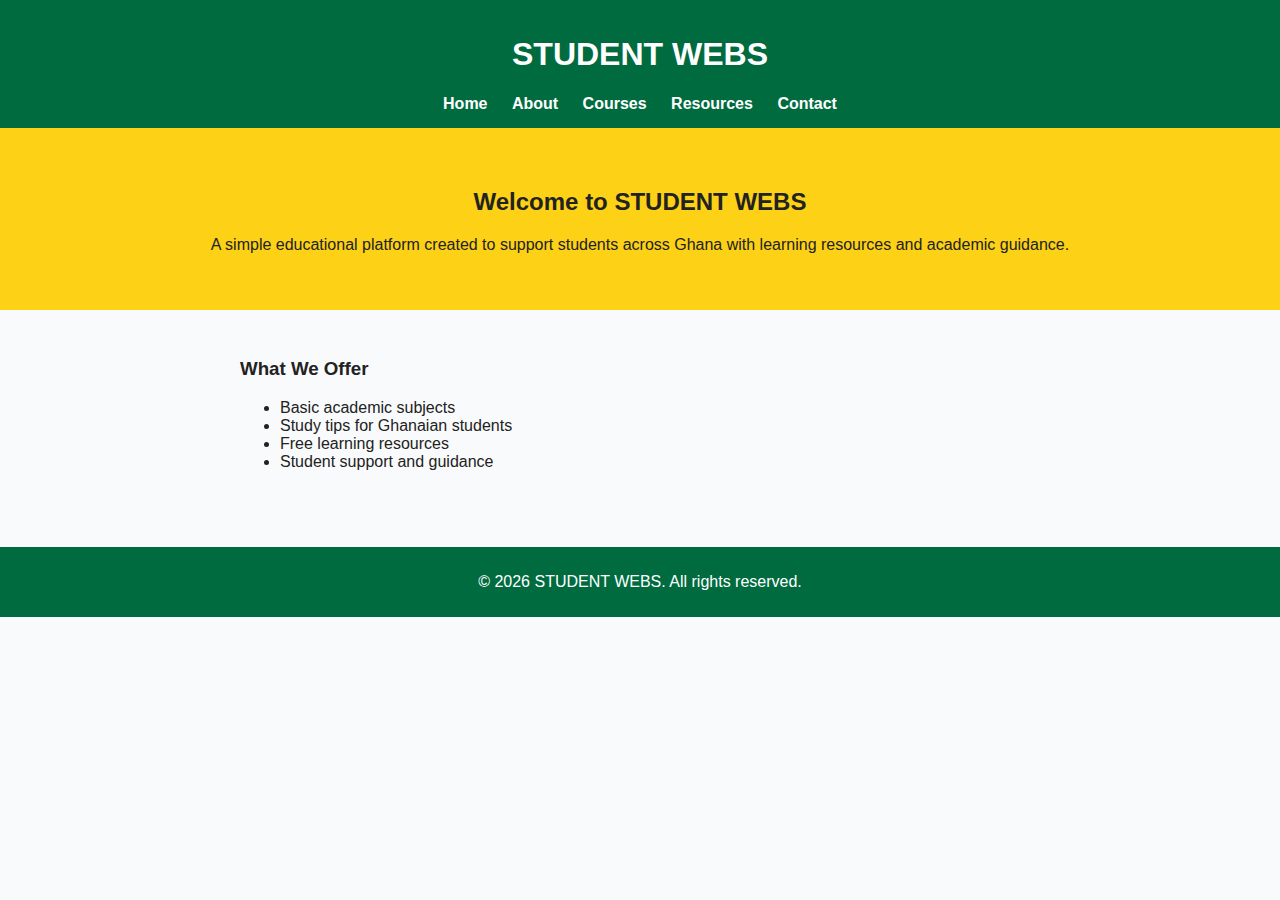
<file: EducationalWebsite/index.html>
<!DOCTYPE html>
<html lang="en">
<head>
    <meta charset="UTF-8">
    <title>STUDENT WEBS | Home</title>
    <meta name="viewport" content="width=device-width, initial-scale=1.0">
    <link rel="stylesheet" href="style.css">
</head>
<body>

<header>
    <h1>STUDENT WEBS</h1>
    <nav>
        <a href="index.html">Home</a>
        <a href="about.html">About</a>
        <a href="courses.html">Courses</a>
        <a href="resources.html">Resources</a>
        <a href="contact.html">Contact</a>
    </nav>
</header>

<section class="hero">
    <h2>Welcome to STUDENT WEBS</h2>
    <p>A simple educational platform created to support students across Ghana with learning resources and academic guidance.</p>
</section>

<section class="content">
    <h3>What We Offer</h3>
    <ul>
        <li>Basic academic subjects</li>
        <li>Study tips for Ghanaian students</li>
        <li>Free learning resources</li>
        <li>Student support and guidance</li>
    </ul>
</section>

<footer>
    <p>&copy; 2026 STUDENT WEBS. All rights reserved.</p>
</footer>

<script src="script.js"></script>
</body>
</html>
</file>
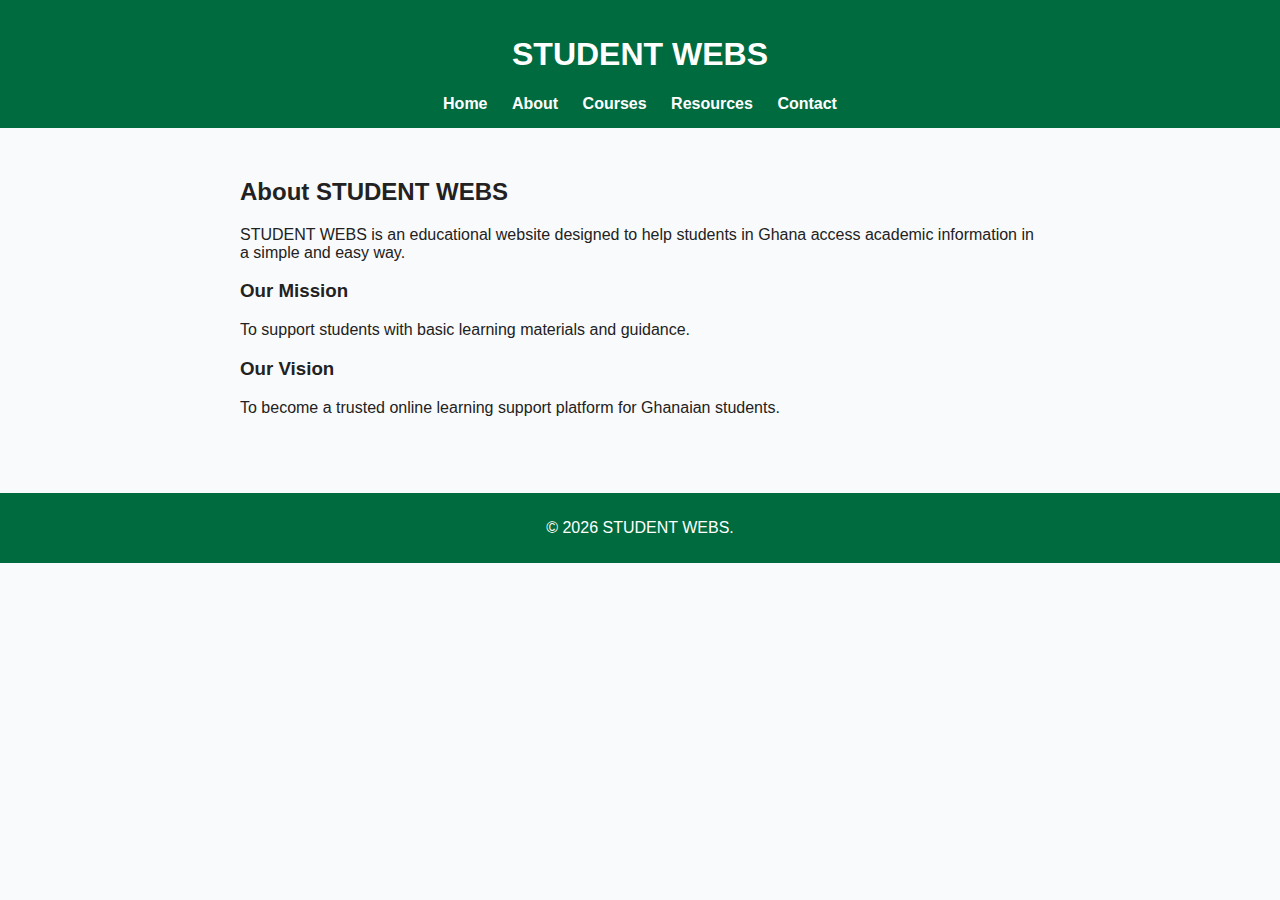
<file: EducationalWebsite/about.html>
<!DOCTYPE html>
<html lang="en">
<head>
    <meta charset="UTF-8">
    <title>STUDENT WEBS | About</title>
    <meta name="viewport" content="width=device-width, initial-scale=1.0">
    <link rel="stylesheet" href="style.css">
</head>
<body>

<header>
    <h1>STUDENT WEBS</h1>
    <nav>
        <a href="index.html">Home</a>
        <a href="about.html">About</a>
        <a href="courses.html">Courses</a>
        <a href="resources.html">Resources</a>
        <a href="contact.html">Contact</a>
    </nav>
</header>

<section class="content">
    <h2>About STUDENT WEBS</h2>
    <p>STUDENT WEBS is an educational website designed to help students in Ghana access academic information in a simple and easy way.</p>

    <h3>Our Mission</h3>
    <p>To support students with basic learning materials and guidance.</p>

    <h3>Our Vision</h3>
    <p>To become a trusted online learning support platform for Ghanaian students.</p>
</section>

<footer>
    <p>&copy; 2026 STUDENT WEBS.</p>
</footer>

</body>
</html>
</file>
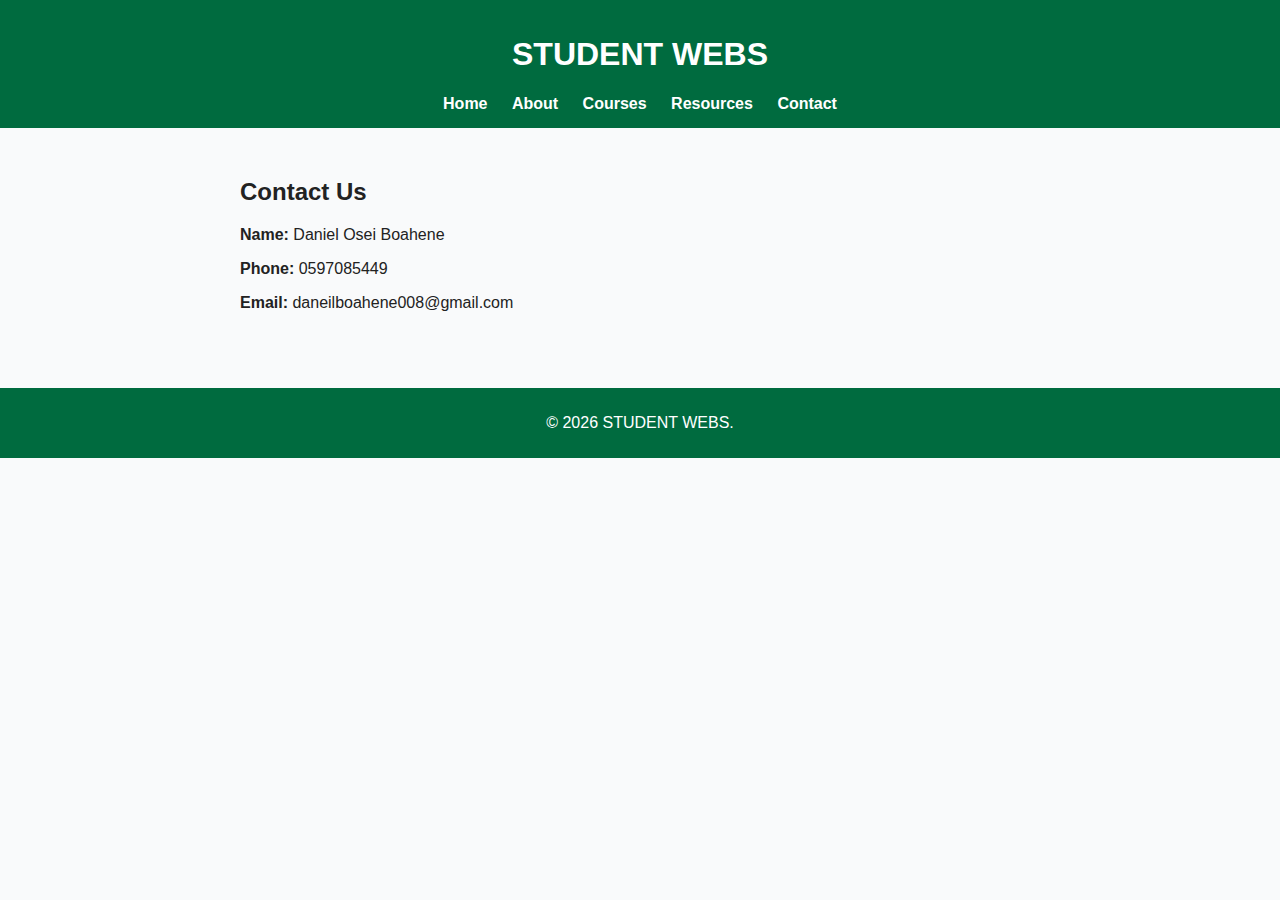
<file: EducationalWebsite/contact.html>
<!DOCTYPE html>
<html lang="en">
<head>
    <meta charset="UTF-8">
    <title>STUDENT WEBS | Contact</title>
    <meta name="viewport" content="width=device-width, initial-scale=1.0">
    <link rel="stylesheet" href="style.css">
</head>
<body>

<header>
    <h1>STUDENT WEBS</h1>
    <nav>
        <a href="index.html">Home</a>
        <a href="about.html">About</a>
        <a href="courses.html">Courses</a>
        <a href="resources.html">Resources</a>
        <a href="contact.html">Contact</a>
    </nav>
</header>

<section class="content">
    <h2>Contact Us</h2>
    <p><strong>Name:</strong> Daniel Osei Boahene</p>
    <p><strong>Phone:</strong> 0597085449</p>
    <p><strong>Email:</strong> daneilboahene008@gmail.com</p>


</section>

<footer>
    <p>&copy; 2026 STUDENT WEBS.</p>
</footer>

<script src="script.js"></script>
</body>
</html>
</file>
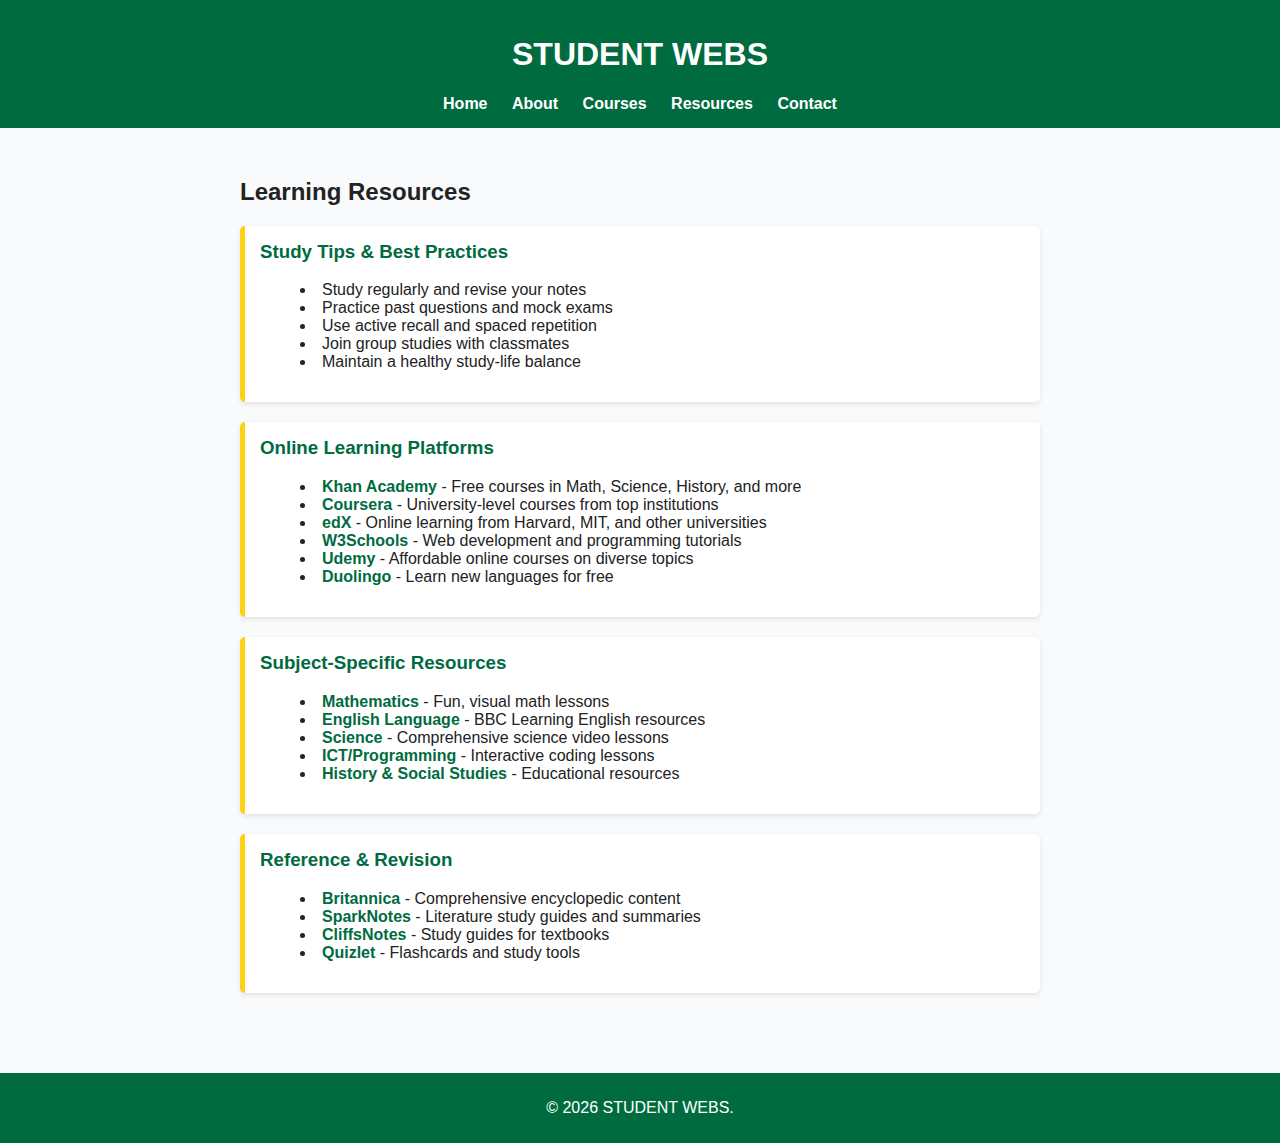
<file: EducationalWebsite/resources.html>
<!DOCTYPE html>
<html lang="en">
<head>
    <meta charset="UTF-8">
    <title>STUDENT WEBS | Resources</title>
    <meta name="viewport" content="width=device-width, initial-scale=1.0">
    <link rel="stylesheet" href="style.css">
</head>
<body>

<header>
    <h1>STUDENT WEBS</h1>
    <nav>
        <a href="index.html">Home</a>
        <a href="about.html">About</a>
        <a href="courses.html">Courses</a>
        <a href="resources.html">Resources</a>
        <a href="contact.html">Contact</a>
    </nav>
</header>

<section class="content">
    <h2>Learning Resources</h2>
    
    <div class="resource-section">
        <h3>Study Tips & Best Practices</h3>
        <ul>
            <li>Study regularly and revise your notes</li>
            <li>Practice past questions and mock exams</li>
            <li>Use active recall and spaced repetition</li>
            <li>Join group studies with classmates</li>
            <li>Maintain a healthy study-life balance</li>
        </ul>
    </div>

    <div class="resource-section">
        <h3>Online Learning Platforms</h3>
        <ul>
            <li><a href="https://www.khan-academy.org/" target="_blank">Khan Academy</a> - Free courses in Math, Science, History, and more</li>
            <li><a href="https://www.coursera.org/" target="_blank">Coursera</a> - University-level courses from top institutions</li>
            <li><a href="https://www.edx.org/" target="_blank">edX</a> - Online learning from Harvard, MIT, and other universities</li>
            <li><a href="https://www.w3schools.com/" target="_blank">W3Schools</a> - Web development and programming tutorials</li>
            <li><a href="https://www.udemy.com/" target="_blank">Udemy</a> - Affordable online courses on diverse topics</li>
            <li><a href="https://www.duolingo.com/" target="_blank">Duolingo</a> - Learn new languages for free</li>
        </ul>
    </div>

    <div class="resource-section">
        <h3>Subject-Specific Resources</h3>
        <ul>
            <li><a href="https://www.mathsisfun.com/" target="_blank">Mathematics</a> - Fun, visual math lessons</li>
            <li><a href="https://www.bbc-learning-english.com/" target="_blank">English Language</a> - BBC Learning English resources</li>
            <li><a href="https://www.bozeman-science.com/" target="_blank">Science</a> - Comprehensive science video lessons</li>
            <li><a href="https://www.codecademy.com/" target="_blank">ICT/Programming</a> - Interactive coding lessons</li>
            <li><a href="https://www.sparknotes.com/" target="_blank">History & Social Studies</a> - Educational resources</li>
        </ul>
    </div>

    <div class="resource-section">
        <h3>Reference & Revision</h3>
        <ul>
            <li><a href="https://www.britannica.com/" target="_blank">Britannica</a> - Comprehensive encyclopedic content</li>
            <li><a href="https://www.sparknotes.com/" target="_blank">SparkNotes</a> - Literature study guides and summaries</li>
            <li><a href="https://www.cliffsnotes.com/" target="_blank">CliffsNotes</a> - Study guides for textbooks</li>
            <li><a href="https://quizlet.com/" target="_blank">Quizlet</a> - Flashcards and study tools</li>
        </ul>
    </div>
</section>

<footer>
    <p>&copy; 2026 STUDENT WEBS.</p>
</footer>

</body>
</html>
</file>
<file: EducationalWebsite/style.css>
body {
    font-family: Arial, sans-serif;
    margin: 0;
    background: #f9fafb;
    color: #222;
}

header {
    background: #006b3f; /* Ghana green */
    color: white;
    padding: 15px;
    text-align: center;
}

nav a {
    color: white;
    margin: 0 10px;
    text-decoration: none;
    font-weight: bold;
}

nav a:hover {
    text-decoration: underline;
}

.hero {
    background: #fcd116; /* Ghana yellow */
    padding: 40px;
    text-align: center;
}

.content {
    padding: 30px;
    max-width: 800px;
    margin: auto;
}

.course {
    background: white;
    padding: 15px;
    margin-bottom: 15px;
    border-left: 5px solid #ce1126; /* Ghana red */
    border-radius: 5px;
    box-shadow: 0 2px 5px rgba(0, 0, 0, 0.1);
}

.course-image {
    width: 100%;
    max-width: 300px;
    height: auto;
    border-radius: 5px;
    margin-bottom: 10px;
    display: block;
}

.course-links {
    margin-top: 10px;
    display: flex;
    gap: 10px;
    flex-wrap: wrap;
}

.course-link {
    display: inline-block;
    background: #006b3f;
    color: white;
    padding: 8px 12px;
    text-decoration: none;
    border-radius: 3px;
    font-size: 0.9em;
    transition: background 0.3s;
}

.course-link:hover {
    background: #ce1126;
}

footer {
    background: #006b3f;
    color: white;
    text-align: center;
    padding: 10px;
    margin-top: 30px;
}

button {
    background: #006b3f;
    color: white;
    padding: 10px;
    border: none;
    cursor: pointer;
}

.resource-section {
    background: white;
    padding: 15px;
    margin-bottom: 20px;
    border-left: 5px solid #fcd116; /* Ghana yellow */
    border-radius: 5px;
    box-shadow: 0 2px 5px rgba(0, 0, 0, 0.1);
}

.resource-section h3 {
    color: #006b3f;
    margin-top: 0;
}

.resource-section ul {
    list-style-position: inside;
}

.resource-section a {
    color: #006b3f;
    text-decoration: none;
    font-weight: bold;
    transition: color 0.3s;
}

.resource-section a:hover {
    color: #ce1126;
    text-decoration: underline;
}
</file>
